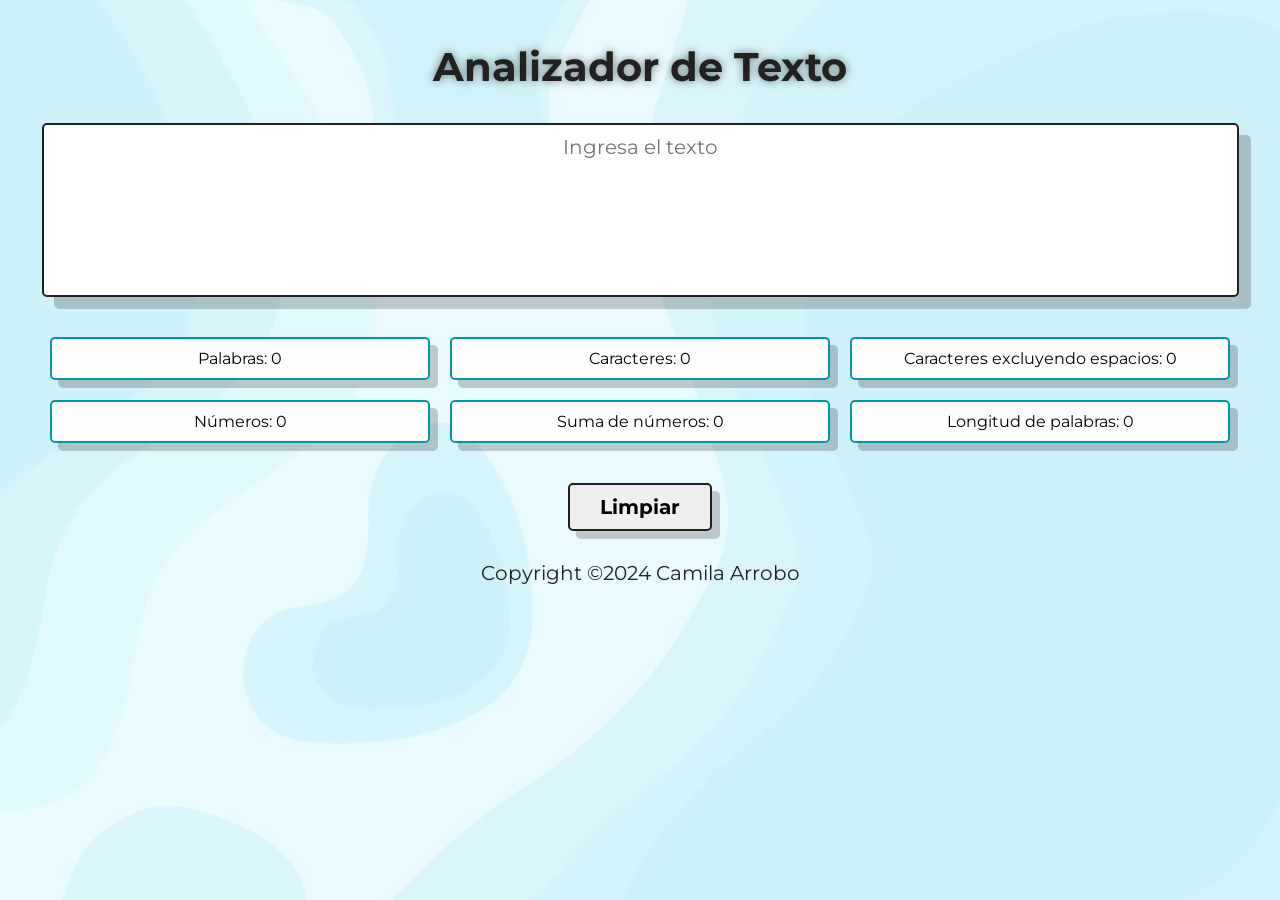
<file: index.html>
<!DOCTYPE html>
<html>

<head>
  <meta charset="utf-8"> <title>Analizador de texto</title>
  <link rel="stylesheet" href="style.css" />

  <link rel="preconnect" href="https://fonts.googleapis.com">
  <link rel="preconnect" href="https://fonts.gstatic.com" crossorigin>
  <link href="https://fonts.googleapis.com/css2?family=Montserrat:wght@400;700&display=swap" rel="stylesheet">
</head>

<body>
  <header>
    <h1>Analizador de Texto</h1>
  </header>
  <textarea name="user-input"  cols="30" rows="10" placeholder="Ingresa el texto"></textarea>
  <ul>
    <li class="caja" data-testid="word-count">Palabras: 0</li>
    <li class="caja" data-testid="character-count">Caracteres: 0</li>
    <li class="caja" data-testid="character-no-spaces-count">Caracteres excluyendo espacios: 0</li>
    <li class="caja" data-testid="number-count">Números: 0</li>
    <li class="caja" data-testid="number-sum">Suma de números: 0</li>
    <li class="caja" data-testid="word-length-average">Longitud de palabras: 0</li>
  </ul>
  <button id="reset-button">Limpiar</button>
  <footer>
    <p>Copyright ©2024 Camila Arrobo</p>
  </footer>
  <script src="index.js" type="module"></script>
</body>
</html>
</file>
<file: style.css>
:root{
    --blanco: #ffffff;
    --gris: #757575;
    --oscuro: #212121;
    --primario: #77DAF4;
    --secundario: #0097a7;
    --fuente: 'Montserrat', sans-serif;
}

body{
    background-image: url(fondo2.png);
    margin: 10px;
}

header{
    padding: 5px;
    text-align: center;
    color: var(--oscuro);
    font-family: var(--fuente);
    font-size: 20px;
    font-weight: bold;
    text-shadow: 0px 0px 8px rgb(0,0,0, .5);
}
textarea[name="user-input"]{
    display: block;
    box-sizing: border-box;
    font-family: var(--fuente);
    resize: none;
    width: 95%;
    margin: 0 auto;
    padding: 5px;
    border: solid var(--oscuro) 2px;
    border-radius: 5px;
    box-shadow: 12px 12px 0px 0px rgb(0,0,0,.2);
}
textarea::placeholder{
    font-family: var(--fuente);
    font-size: 20px;
    text-align: center;
    padding: 5px;
}
ul{
    margin: 30px;
    padding: 0;
    display: grid;
    grid-template-columns: repeat(3, 1fr);
}
.caja{
    font-family: var(--fuente);
    background-color: var(--blanco);
    text-align: center;
    list-style-type: none;
    box-sizing: border-box ;
    border: solid #0097a7 2px;
    border-radius: 5px;
    margin: 10px;
    padding: 10px;
    box-shadow: 8px 8px 0px 0px rgb(0,0,0,.2 );
}
#reset-button{
    font-family: var(--fuente);
    font-size: 20px;
    border: solid var(--oscuro) 2px;
    border-radius: 5px;
    box-shadow: 8px 8px 0px 0px rgb(0,0,0,.2 );
    font-weight: bold;
    padding: 10px 30px;
    margin-left: 50%;
    transform: translateX(-50%);
    cursor: pointer;
}
button:hover{
    background-color: var(--primario);
    transition: all 0.5s ease;
}
footer{
    font-family: var(--fuente);
    font-size: 20px;
    text-align: center;
    color: var(--oscuro);
    margin-top: 30px;   
}
</file>
